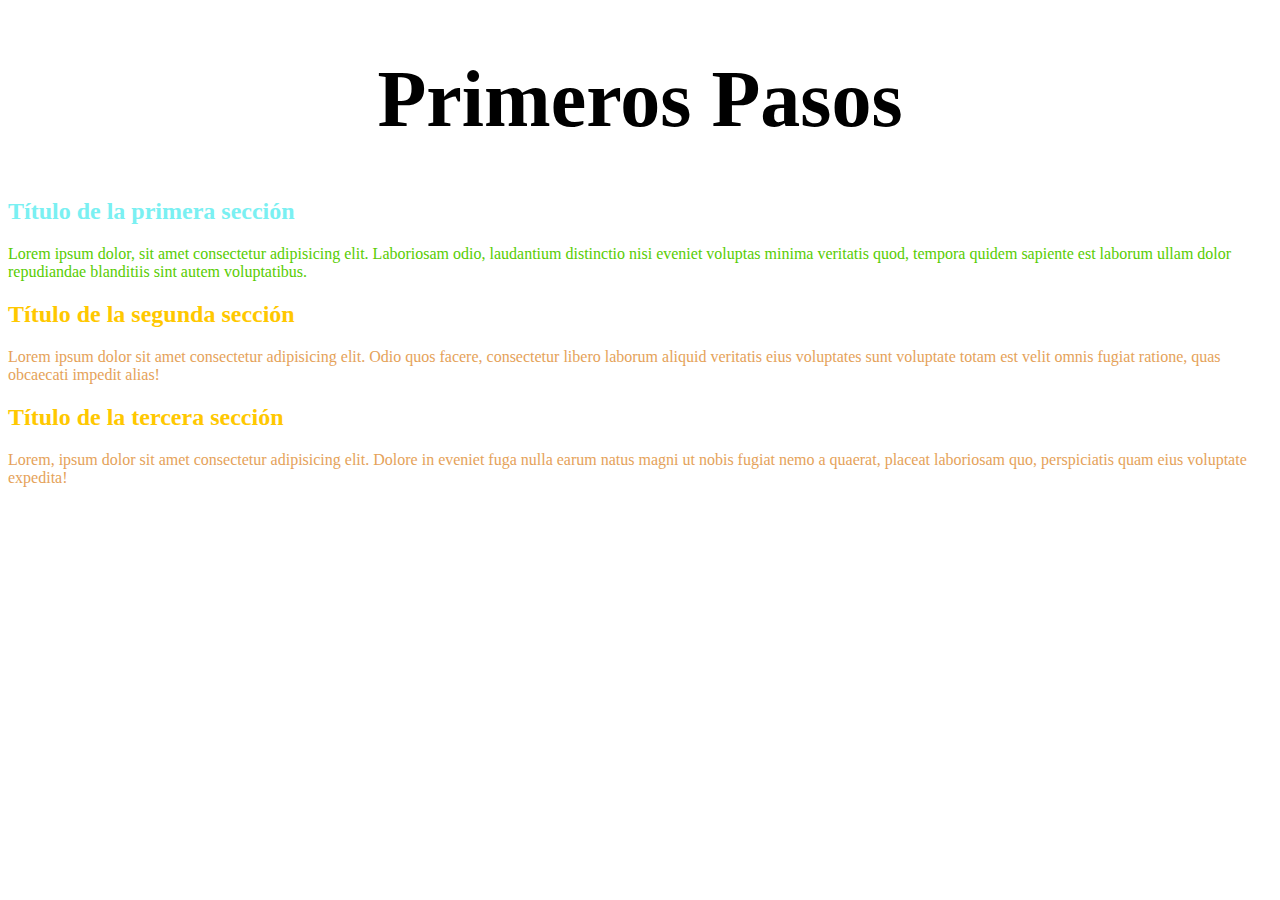
<file: index.html>
<!DOCTYPE html>
<html lang="es">
<head>
    <meta charset="UTF-8">
    <meta name="viewport" content="width=device-width, initial-scale=1.0">
    <meta name="copyright" content="© 2024 Edwin Carmona"
    <link rel="shortcut icon" href="favicon.ico" type="image/x-icon" />
    <link rel="stylesheet" href="./src/css/style.css">
    <title>Mis primeros pasos</title>

</head>
<body>
    <header>
        <h1>primeros pasos</h1>
    </header>
    <main>
        <section>
            <article>
                <h2 id="primer-titulo">Título de la primera sección</h2>
                <p id="primer-parrafo">Lorem ipsum dolor, sit amet consectetur adipisicing elit. Laboriosam odio, laudantium
                    distinctio nisi eveniet voluptas minima veritatis quod, tempora quidem sapiente est laborum ullam dolor repudiandae
                    blanditiis sint autem voluptatibus.</p>
            </article>
            <article>
                <h2 class="titulo">Título de la segunda sección</h2>
                <p class="parrafo">Lorem ipsum dolor sit amet consectetur adipisicing elit. Odio quos facere, consectetur libero
                    laborum aliquid veritatis eius voluptates sunt voluptate totam est velit omnis fugiat ratione, quas obcaecati
                    impedit alias!</p>
            </article>
            <article>
                <h2 class="titulo">Título de la tercera sección</h2>
                <p class="parrafo">Lorem, ipsum dolor sit amet consectetur adipisicing elit. Dolore in eveniet fuga nulla earum
                    natus magni ut nobis fugiat nemo a quaerat, placeat laboriosam quo, perspiciatis quam eius voluptate expedita!</p>
            </article>
        </section>
    </main>
    <footer></footer>
</body>
</html>
</file>
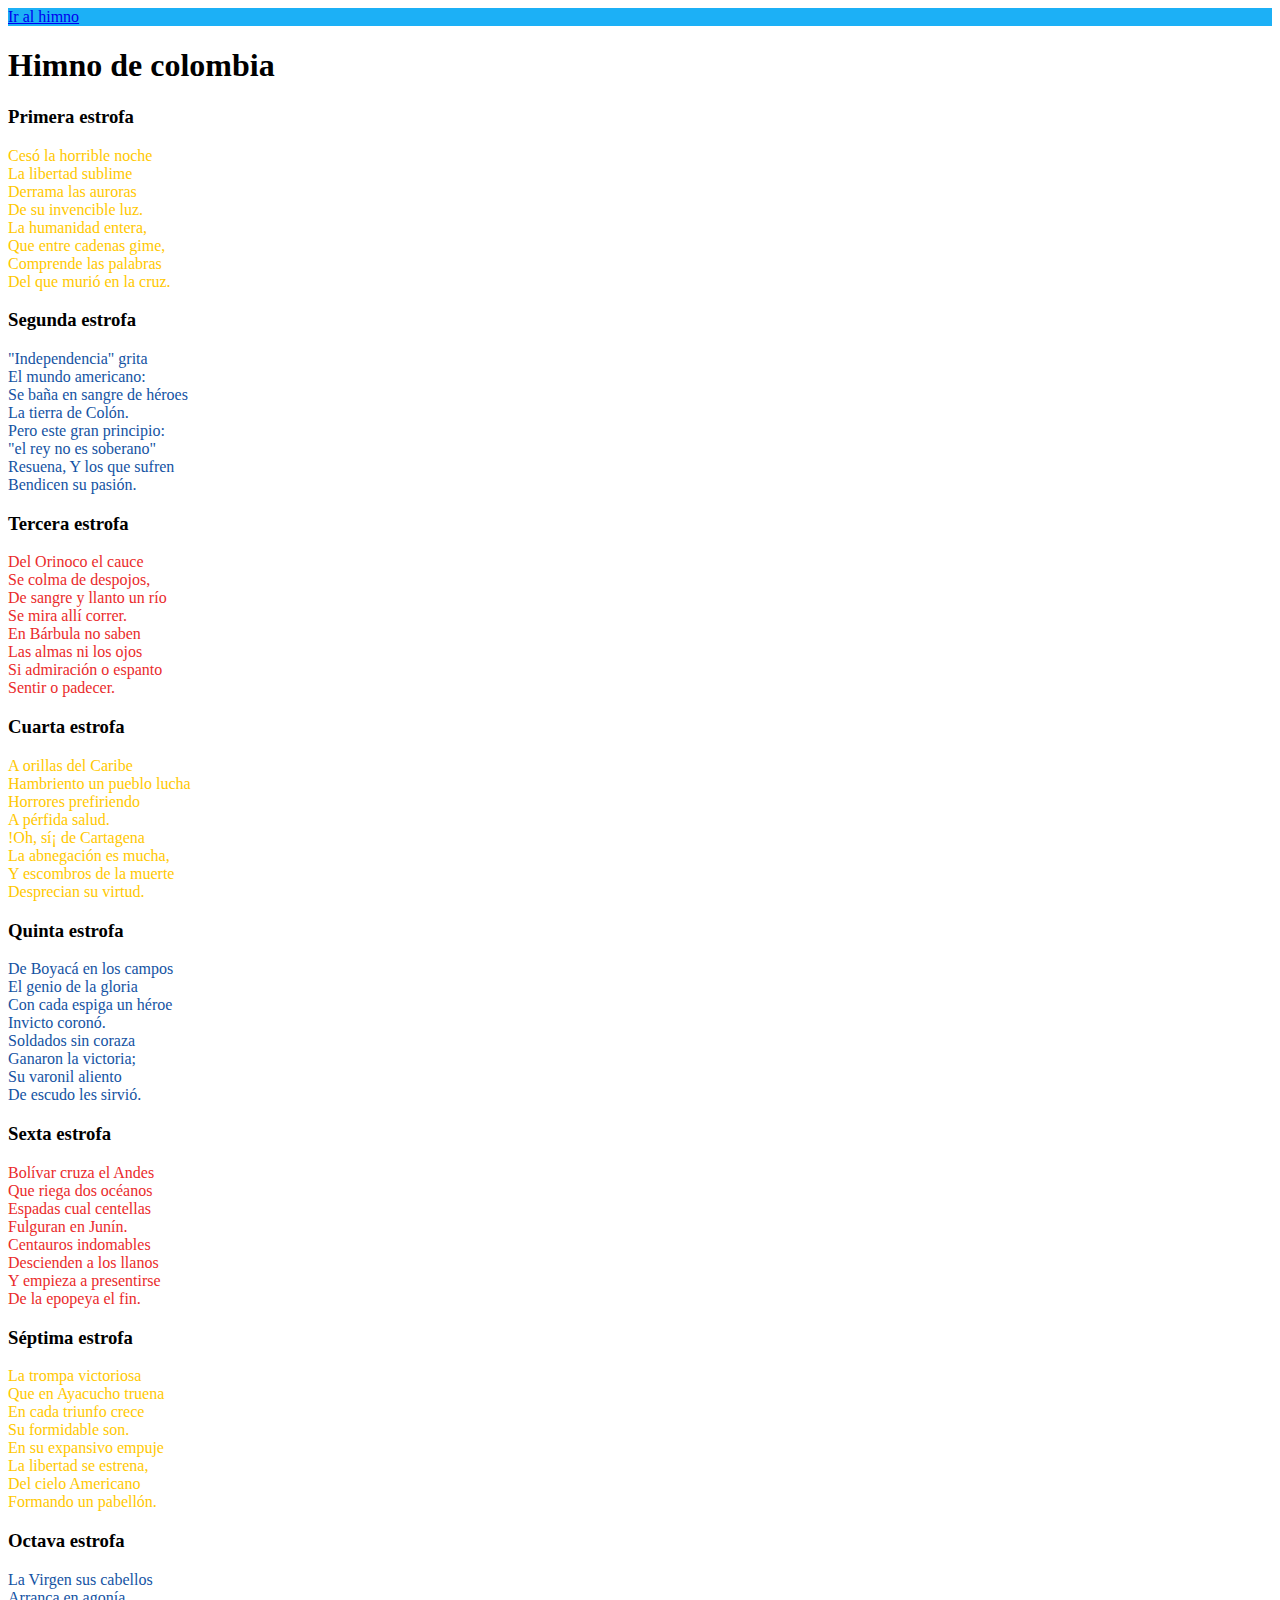
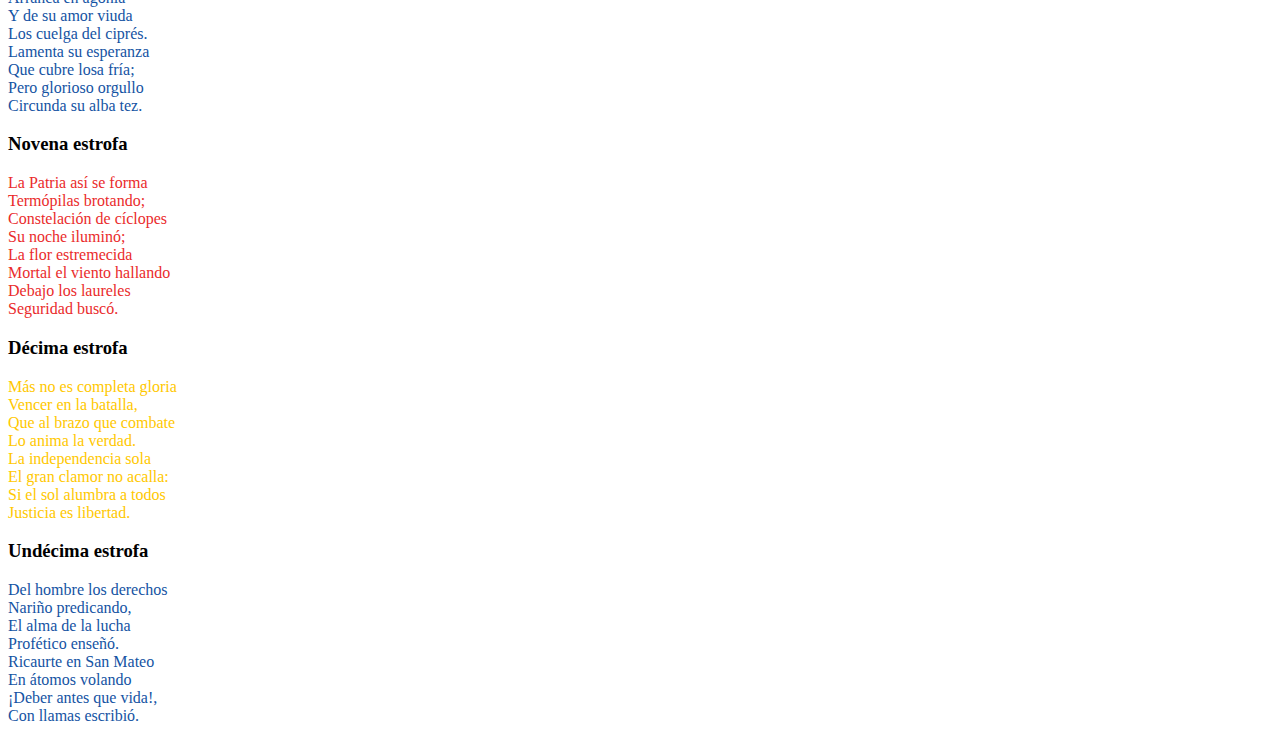
<file: src/pages/himno.html>
<!DOCTYPE html>
<html lang="es">
<head>
    <meta charset="UTF-8">
    <meta name="viewport" content="width=device-width, initial-scale=1.0">
    <title>Himno de Colombia</title>
    <link rel="stylesheet" href="../css/himno.css">
</head>
<body>
    <header>
        <section class="fondo-nav">
            <nav>
                <a href="#himno">Ir al himno</a>
            </nav>
        </section>
    </header>
    <main>
        <section id="himno">
            <h1>Himno de colombia</h1>
        </section>
        <section>
            <article>
                <h3>Primera estrofa</h3>
                <p class="amarillo">
                    Cesó la horrible noche<br>
                    La libertad sublime<br>
                    Derrama las auroras<br>
                    De su invencible luz.<br>
                    La humanidad entera,<br>
                    Que entre cadenas gime,<br>
                    Comprende las palabras<br>
                    Del que murió en la cruz.
                </p>
            </article>
            <article>
                <h3>Segunda estrofa</h3>
                <p class="azul">
                    "Independencia" grita<br>
                    El mundo americano:<br>
                    Se baña en sangre de héroes<br>
                    La tierra de Colón.<br>
                    Pero este gran principio:<br>
                    "el rey no es soberano"<br>
                    Resuena, Y los que sufren<br>
                    Bendicen su pasión.
                </p>
            </article>
            <article>
                <h3>Tercera estrofa</h3>
                <p class="rojo">
                    Del Orinoco el cauce<br>
                    Se colma de despojos,<br>
                    De sangre y llanto un río<br>
                    Se mira allí correr.<br>
                    En Bárbula no saben<br>
                    Las almas ni los ojos<br>
                    Si admiración o espanto<br>
                    Sentir o padecer.
                </p>
            </article>
            <article>
                <h3>Cuarta estrofa</h3>
                <p class="amarillo">
                    A orillas del Caribe<br>
                    Hambriento un pueblo lucha<br>
                    Horrores prefiriendo<br>
                    A pérfida salud.<br>
                    !Oh, sí¡ de Cartagena<br>
                    La abnegación es mucha,<br>
                    Y escombros de la muerte<br>
                    Desprecian su virtud.
                </p>
            </article>
            <article>
                <h3>Quinta estrofa</h3>
                <p class="azul">
                    De Boyacá en los campos<br>
                    El genio de la gloria<br>
                    Con cada espiga un héroe<br>
                    Invicto coronó.<br>
                    Soldados sin coraza<br>
                    Ganaron la victoria;<br>
                    Su varonil aliento<br>
                    De escudo les sirvió.
                </p>
            </article>
            <article>
                <h3>Sexta estrofa</h3>
                <p class="rojo">
                    Bolívar cruza el Andes<br>
                    Que riega dos océanos<br>
                    Espadas cual centellas<br>
                    Fulguran en Junín.<br>
                    Centauros indomables<br>
                    Descienden a los llanos<br>
                    Y empieza a presentirse<br>
                    De la epopeya el fin.
                </p>
            </article>
            <article>
                <h3>Séptima estrofa</h3>
                <p class="amarillo">
                    La trompa victoriosa<br>
                    Que en Ayacucho truena<br>
                    En cada triunfo crece<br>
                    Su formidable son.<br>
                    En su expansivo empuje<br>
                    La libertad se estrena,<br>
                    Del cielo Americano<br>
                    Formando un pabellón.
                </p>
            </article>
            <article>
                <h3>Octava estrofa</h3>
                <p class="azul">
                    La Virgen sus cabellos<br>
                    Arranca en agonía<br>
                    Y de su amor viuda<br>
                    Los cuelga del ciprés.<br>
                    Lamenta su esperanza<br>
                    Que cubre losa fría;<br>
                    Pero glorioso orgullo<br>
                    Circunda su alba tez.
                </p>
            </article>
            <article>
                <h3>Novena estrofa</h3>
                <p class="rojo">
                    La Patria así se forma<br>
                    Termópilas brotando;<br>
                    Constelación de cíclopes<br>
                    Su noche iluminó;<br>
                    La flor estremecida<br>
                    Mortal el viento hallando<br>
                    Debajo los laureles<br>
                    Seguridad buscó.
                </p>
            </article>
            <article>
                <h3>Décima estrofa</h3>
                <p class="amarillo">
                    Más no es completa gloria<br>
                    Vencer en la batalla,<br>
                    Que al brazo que combate<br>
                    Lo anima la verdad.<br>
                    La independencia sola<br>
                    El gran clamor no acalla:<br>
                    Si el sol alumbra a todos<br>
                    Justicia es libertad.
                </p>
            </article>
            <article>
                <h3>Undécima estrofa</h3>
                <p class="azul">
                    Del hombre los derechos<br>
                    Nariño predicando,<br>
                    El alma de la lucha<br>
                    Profético enseñó.<br>
                    Ricaurte en San Mateo<br>
                    En átomos volando<br>
                    ¡Deber antes que vida!,<br>
                    Con llamas escribió.
                </p>
            </article>
        </section>
    </main>
    <footer></footer>
</body>
</html>
</file>
<file: src/css/style.css>
h1 {
    text-align: center; 
    text-transform: capitalize; 
    font-size: 80px;
}

#primer-titulo{
    color: #7af0f2;
}

#primer-parrafo {
    color: #58CC02
}

.titulo {
    color: #ffc800;
}

.parrafo {
    color: #e5a259;
}
</file>
<file: src/css/himno.css>
.fondo-nav {
    background-color: #1cb0f6;
}

.amarillo {
    color: #ffc800;
}

.azul {
    color: #1453a3;
}

.rojo {
    color: #ea2b2b;
}
</file>
